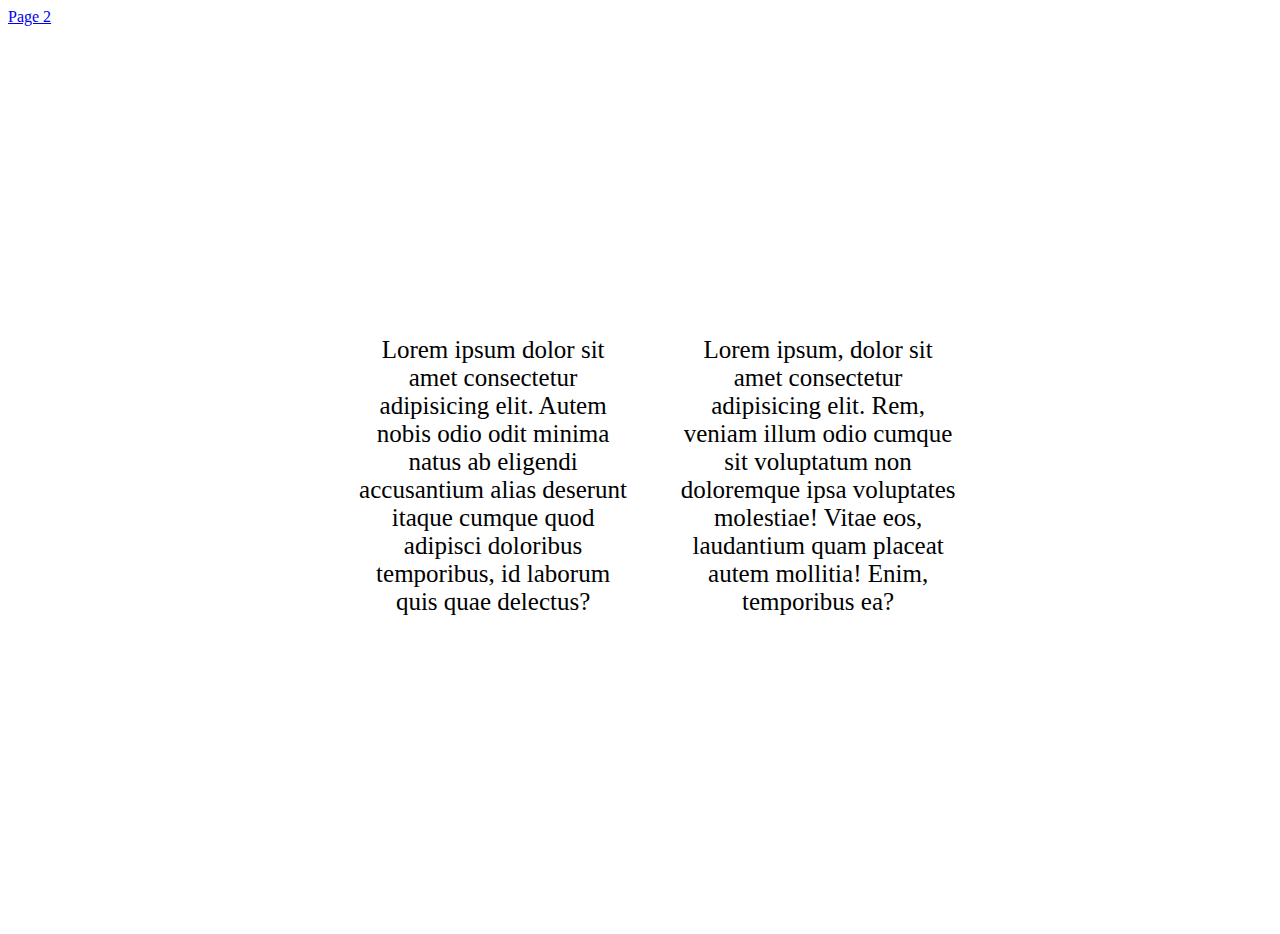
<file: index.html>
<!DOCTYPE html>
<html lang="en">
  <head>
    <meta charset="UTF-8" />
    <meta http-equiv="X-UA-Compatible" content="IE=edge" />
    <meta name="viewport" content="width=device-width, initial-scale=1.0" />
    <title>Task 9</title>
    <link rel="stylesheet" href="style.css" />
  </head>
  <body>
    <a href="page 2.html">Page 2</a>
    <div class="body">
        <div class="text_1">
        Lorem ipsum dolor sit amet consectetur adipisicing elit. Autem nobis odio
        odit minima natus ab eligendi accusantium alias deserunt itaque cumque
        quod adipisci doloribus temporibus, id laborum quis quae delectus?
      </div>
      <div>
        Lorem ipsum, dolor sit amet consectetur adipisicing elit. Rem, veniam
        illum odio cumque sit voluptatum non doloremque ipsa voluptates molestiae!
        Vitae eos, laudantium quam placeat autem mollitia! Enim, temporibus ea?
      </div>
    </div>
    
  </body>
</html>
</file>
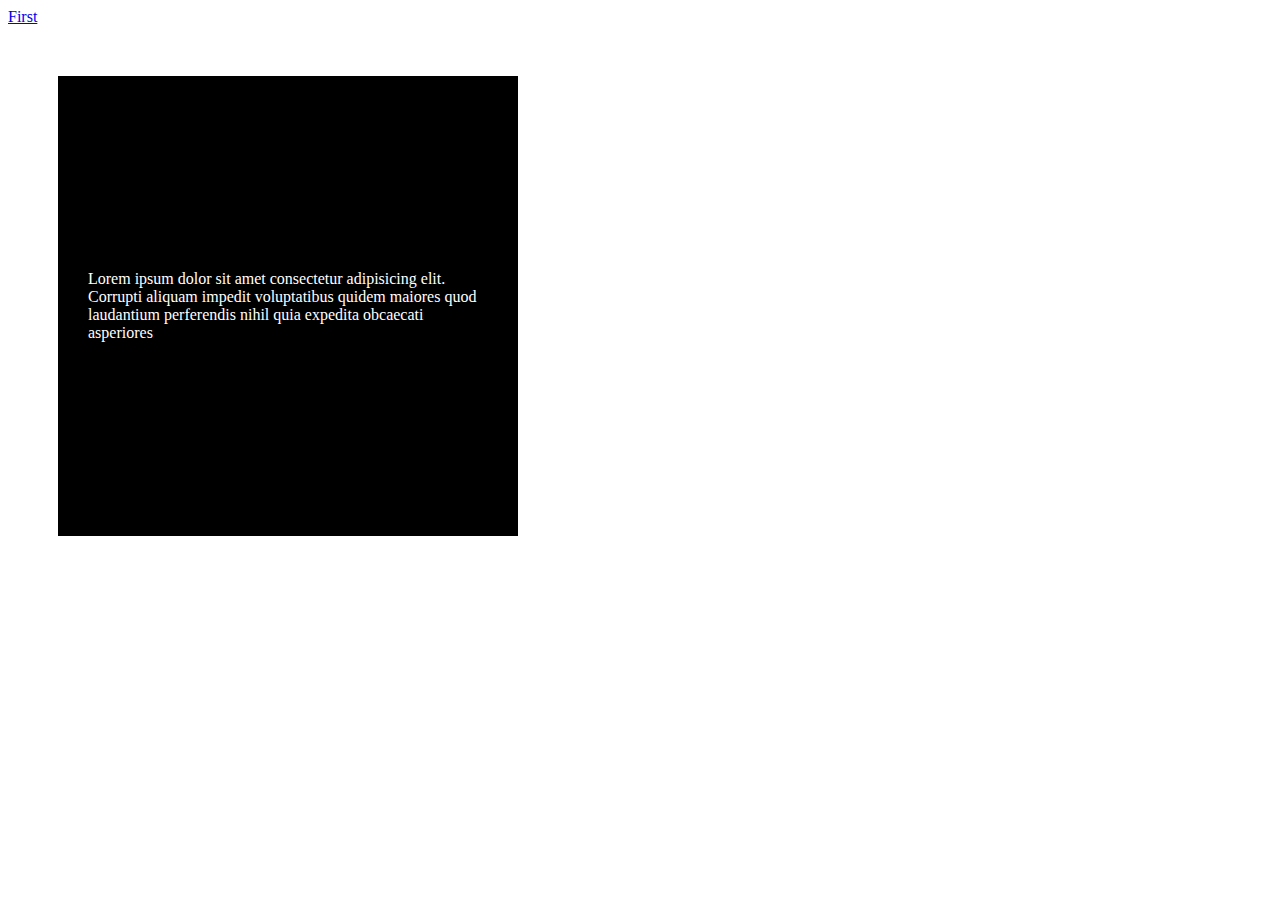
<file: page 2.html>
<!DOCTYPE html>
<html lang="en">
  <head>
    <meta charset="UTF-8" />
    <meta http-equiv="X-UA-Compatible" content="IE=edge" />
    <meta name="viewport" content="width=device-width, initial-scale=1.0" />
    <title>Document</title>
    <link rel="stylesheet" href="page 2.css">
  </head>
  <body>
    <a href="index.html">First</a>
    <div class="content">
      Lorem ipsum dolor sit amet consectetur adipisicing elit. Corrupti aliquam
      impedit voluptatibus quidem maiores quod laudantium perferendis nihil quia
      expedita obcaecati asperiores
    </div>
  </body>
</html>
</file>
<file: style.css>
.body{
 display: flex;
 justify-content: space-between;
 align-items: center;
 text-align: center;
 height: 100vh;
 width: 600px;
 padding-left: 350px;
font-size: 25px;
}
.text_1{
    margin-right: 50px;
}
</file>
<file: page 2.css>
.content{
    width: 400px;
    height: 400px;
    display: flex;
    justify-content: center;
    align-items: center;
    background-color: #000;
    color: #fff;
    padding: 30px;
    margin: 50px;
}
</file>
